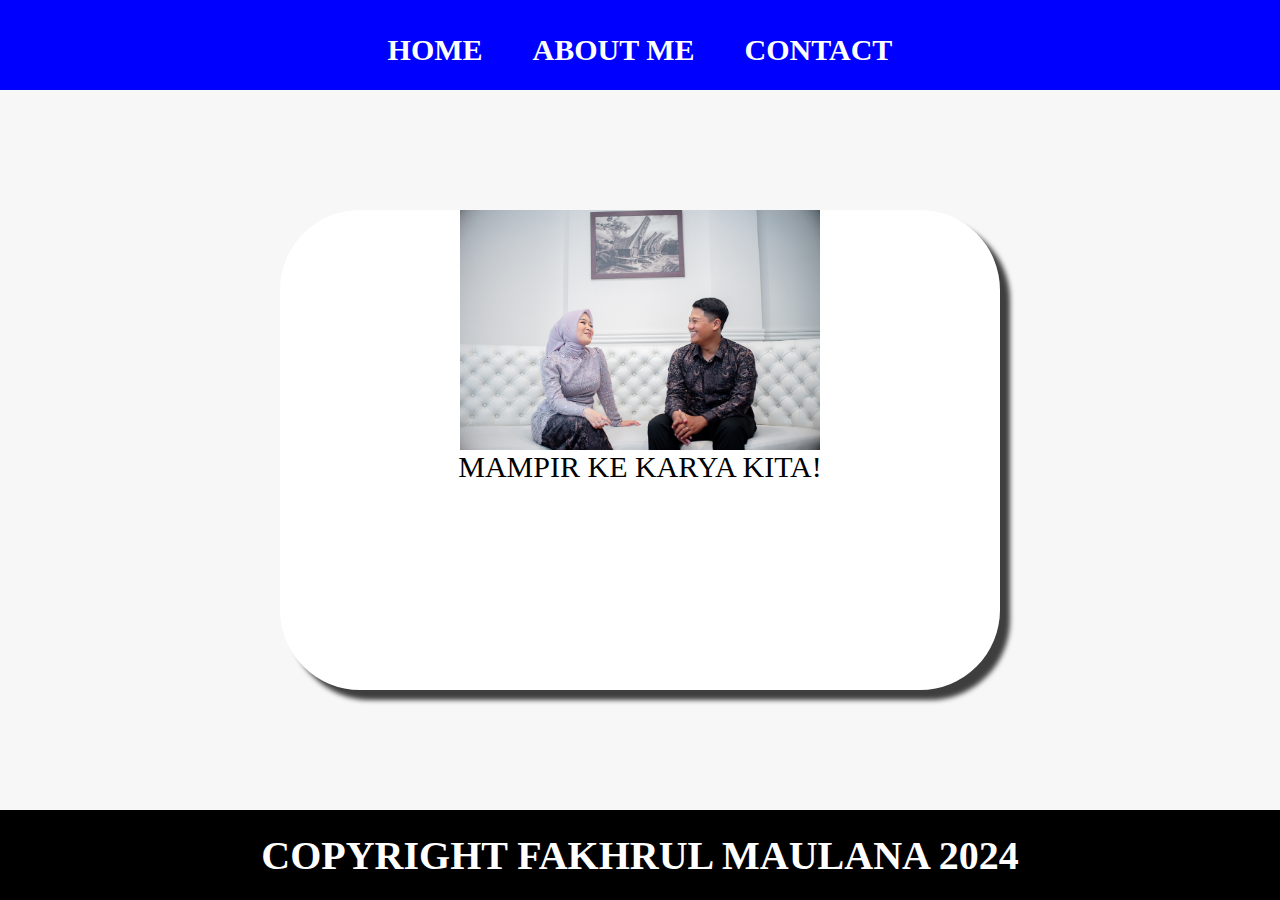
<file: index.html>
<html>
<head>
    <title>WEB BUATAN FAKHRUL</title>
    <link rel="stylesheet" href="style.css" />
</head>
<body>
    <div class="container">
        <!-- NAVIGATION BAR -->
        <div class="container-navbar">
            <ul class="ul-navbar">
                <li class="li-navbar">
                    <a href="#" class="a-navbar">HOME</a>
                </li>
                <li class="li-navbar">
                    <a href="about.html" class="a-navbar">ABOUT ME</a>
                </li>
                <li class="li-navbar">
                    <a href="contact.html" class="a-navbar">CONTACT</a>
                </li>
            </ul>
        </div>
        <!-- NAVIGATION BAR SELESAI -->
        
        <!-- CONTENT 1 -->
        <div class="container-content">
            <a href="https://photosspeak.net/?s=fakhrul+maulana" class="a-content">
                <img src="fakhrul&diana.png" class="img-content" />
                <p>MAMPIR KE KARYA KITA!</p>

                <!-- DARI START -->
                <div id="biodata"></div>
                <!-- DATA END -->

            </a>

        </div>
        <!-- CONTENT 1 END  -->

        <!-- FOOTER -->
        <div class="container-footer">
            <h1 class="h1-footer">COPYRIGHT FAKHRUL MAULANA 2024</h1>
        </div>
        <!-- FOOTER END -->
    </div>
    <script src="data.js" type="text/javascript" />
</body>

</html>
</file>
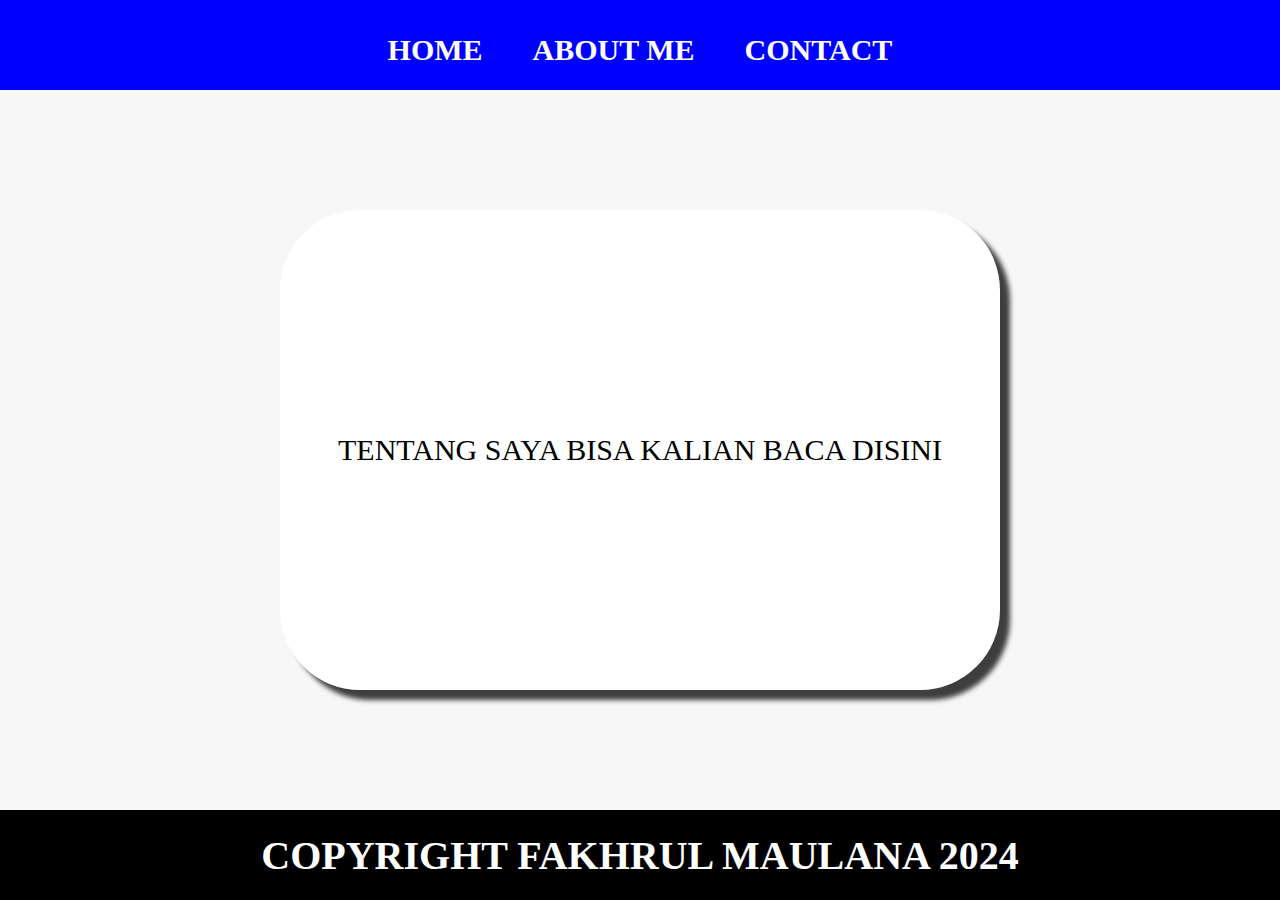
<file: about.html>
<!DOCTYPE html>
<html>
    <head>
        <title>ABOUT ME</title>
        <link rel="stylesheet" href="style.css" />
    </head>
    <body>
        <div class="container">
        <!-- NAVIGATION BAR -->
        <div class="container-navbar">
        <ul class="ul-navbar">
            <li class="li-navbar">
                <a href="index.html" class="a-navbar">HOME</a>
            </li>
            <li class="li-navbar">
                <a href="about.html" class="a-navbar">ABOUT ME</a>
            </li>
            <li class="li-navbar">
                <a href="contact.html" class="a-navbar">CONTACT</a>
            </li>
        </ul>
        </div>
        <!-- NAVIGATION BAR SELESAI -->
        <div>

        </div>
        <!-- CONTENT 1 -->
        <div class="container-content">
            <a href="https://tiktok.com/@aruaruau" class="a-content">
            <p>TENTANG SAYA BISA KALIAN BACA DISINI</p>
            </a>

        </div>
        <!-- CONTENT 1 END  -->
        <div>

        </div>
        <!-- FOOTER -->
        <div class="container-footer">
            <h1 class="h1-footer">COPYRIGHT FAKHRUL MAULANA 2024</h1>
        </div>
        <!-- FOOTER END -->
    </div>
    </body>
</html>
</file>
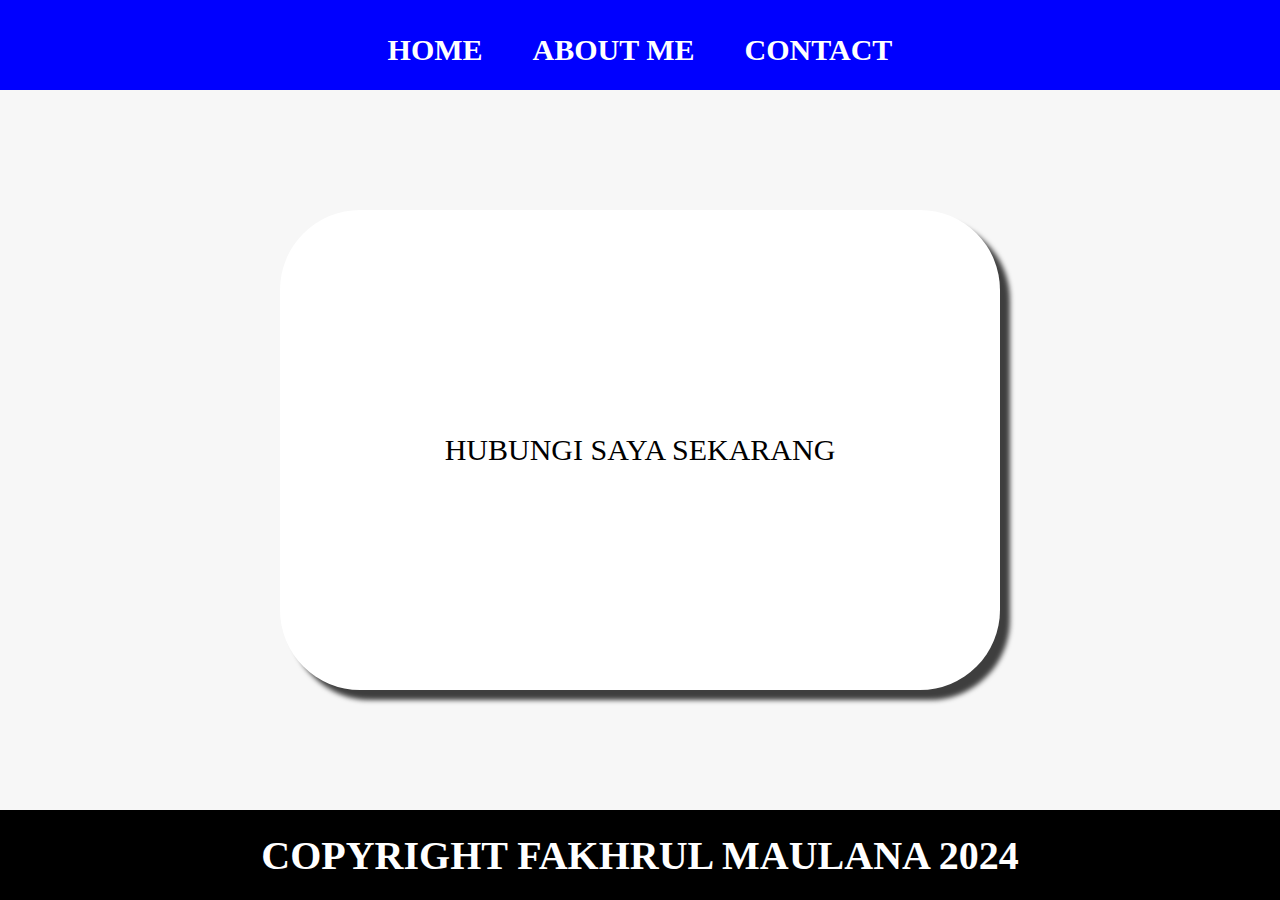
<file: contact.html>
<!DOCTYPE html>
<html>
    <head>
        <title>CONTACT</title>
        <link rel="stylesheet" href="style.css" />
    </head>
    <body>
        <div class="container">
        <!-- NAVIGATION BAR -->
        <div class="container-navbar">
        <ul class="ul-navbar">
            <li class="li-navbar">
                <a href="index.html" class="a-navbar">HOME</a>
            </li>
            <li class="li-navbar">
                <a href="about.html" class="a-navbar">ABOUT ME</a>
            </li>
            <li class="li-navbar">
                <a href="contact.html" class="a-navbar">CONTACT</a>
            </li>
        </ul>
        </div>
        <!-- NAVIGATION BAR SELESAI -->
        <div>

        </div>
        <!-- CONTENT 1 -->
        <div class="container-content">
            <a href="https://instagram.com/fakhrullm" class="a-content">
            <p>HUBUNGI SAYA SEKARANG</p>
            </a>

        </div>
        <!-- CONTENT 1 END  -->
        <div>

        </div>
        <!-- FOOTER -->
        <div class="container-footer">
            <h1 class="h1-footer">COPYRIGHT FAKHRUL MAULANA 2024</h1>
        </div>
        <!-- FOOTER END -->
    </div>
    </body>
</html>
</file>
<file: style.css>
*,
html {
    margin: 0;
    padding: 0;
}

.container {}

.container-navbar {
    background-color: blue;
    width: 100%;
    height: 10vh;
}

.ul-navbar {
    display: flex;
    height: 100px;
    justify-content: center;
    align-items: center;
}

.li-navbar {
    list-style-type: none;
    padding: 20px;
    margin: 5px;
    color: white;
    font-size: 30px;
}

#biodata {
    background-color: white;
    width: 500px;
    height: 500px;
}

.li-navbar:hover {
    background-color: black;
    transition: .5s ease-in-out;
    transition-delay: .3s;
    border-radius: 8px;
}

.a-navbar {
    color: white;
    text-decoration: none;
    font-weight: 800;
}

.container-content {
    background-color: #f7f7f7;
    display: flex;
    justify-content: center;
    align-items: center;
    height: 80vh;
}

.a-content {
    background-color: white;
    color: black;
    text-decoration: none;
    font-size: 30px;
    width: 720px;
    height: 480px;
    display: flex;
    flex-direction: column;
    justify-content: space-evenly;
    align-items: center;
    border-radius: 80px;
    box-shadow: 10px 10px 5px 0px rgba(0,0,0,0.75);
    -webkit-box-shadow: 10px 10px 5px 0px rgba(0,0,0,0.75);
    -moz-box-shadow: 10px 10px 5px 0px rgba(0,0,0,0.75);
}

.img-content {
    width: 50%;
    height: 50%;
}

.container-footer {
    height: 10vh;
    background-color: black;
    display: flex;
    justify-content: center;
    align-items: center;
}

.h1-footer {
    font-size:40px;
    color: white;
}
</file>
